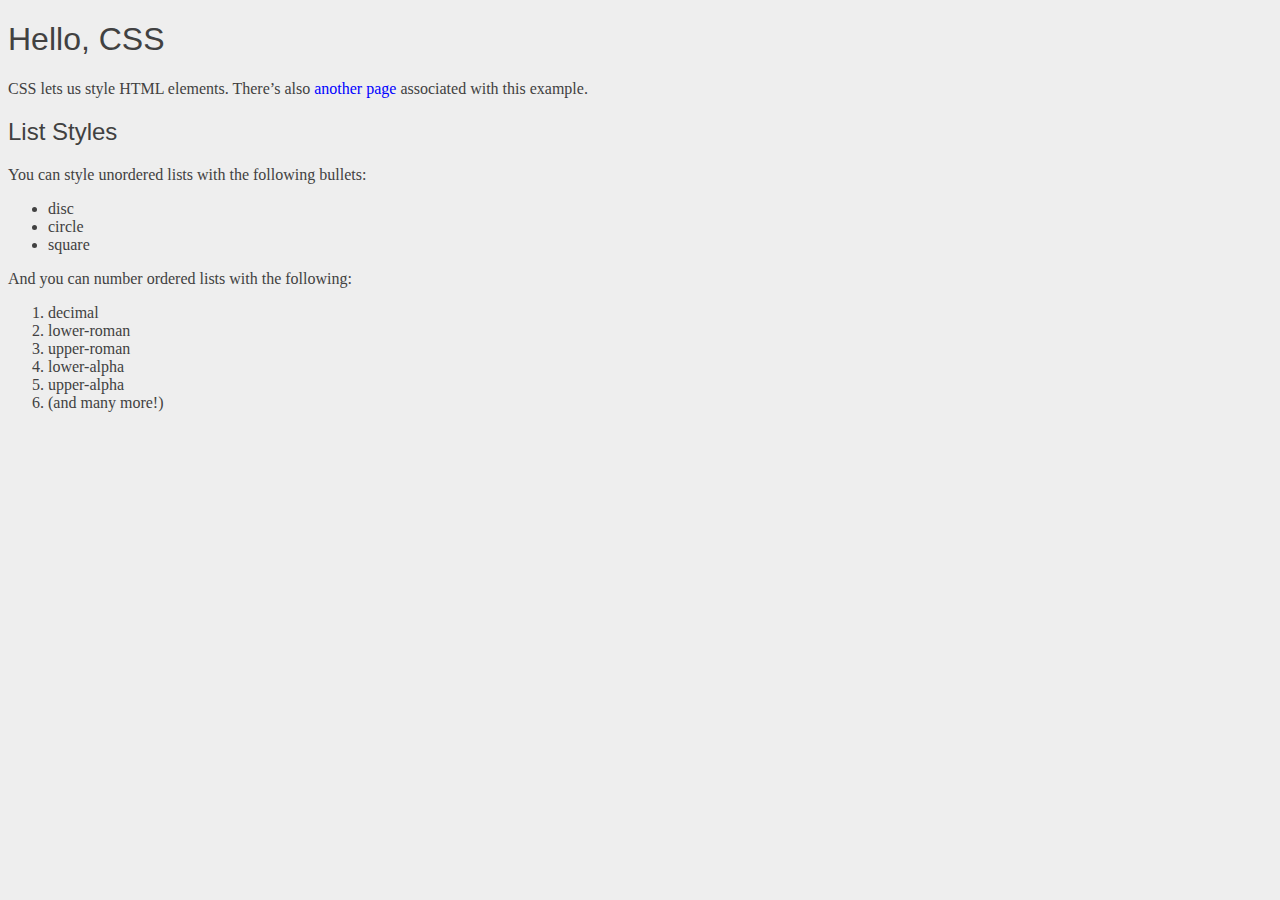
<file: index.html>
<!DOCTYPE html>
<html lang='en'>
<head>
 <meta charset='UTF-8'/>
 <title>Hello, CSS</title>
 <link rel='stylesheet' href='styles.css'/> 
</head>
<body>

 <h1>Hello, CSS</h1>

 <p>CSS lets us style HTML elements. There’s also
 <a href='dummy.html' style='color: blue; text-decoration: none'>another page</a> associated with this example. </p>

 <h2>List Styles</h2>

 <p>You can style unordered lists with the following bullets:</p>

 <ul>

    <li>disc</li>
    <li>circle</li>
    <li>square</li>

</ul>

<p>And you can number ordered lists with the following:</p>

<ol>

    <li>decimal</li>
    <li>lower-roman</li>
    <li>upper-roman</li>
    <li>lower-alpha</li>
    <li>upper-alpha</li>
    <li>(and many more!)</li>

</ol>

   </body>
   </html>
</file>
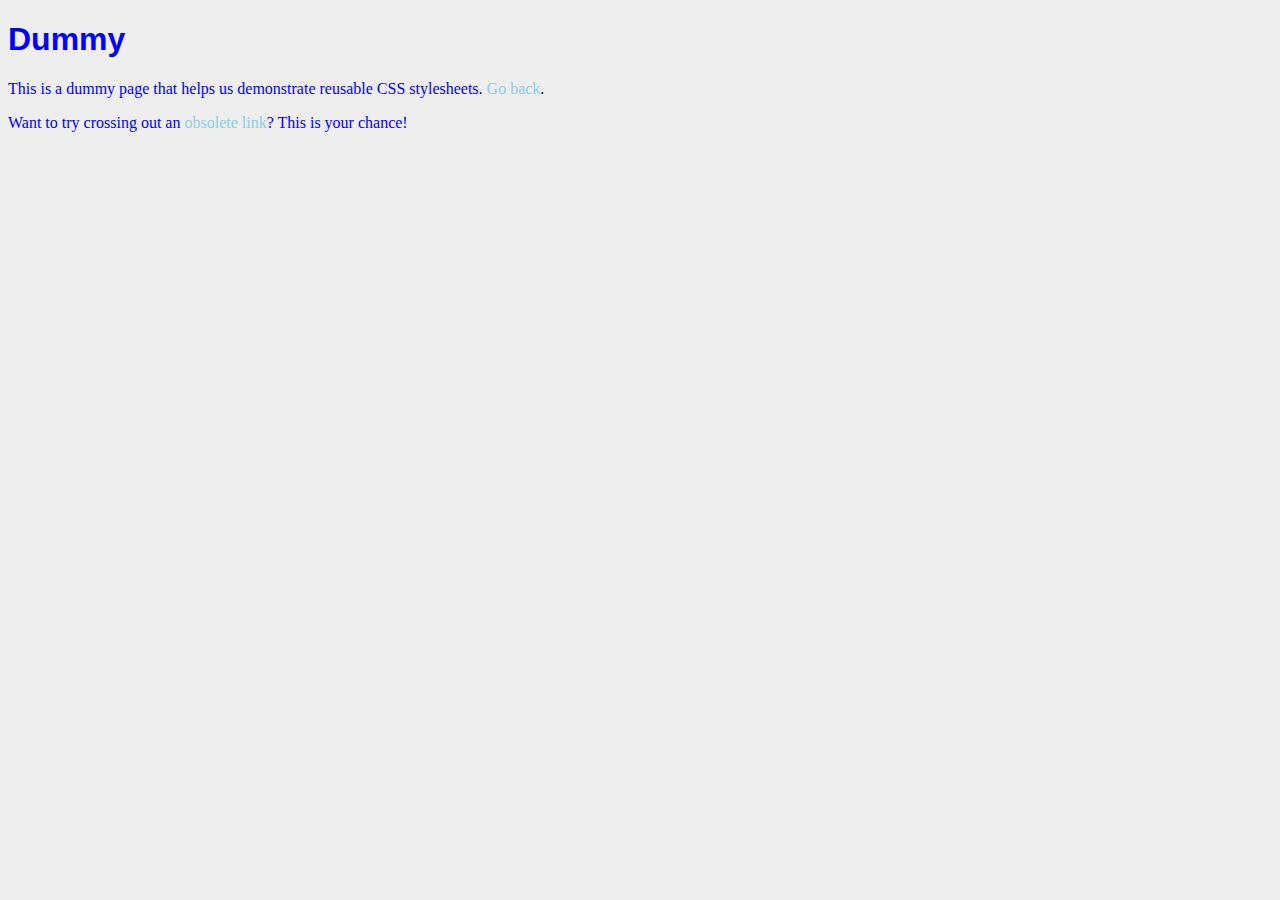
<file: dummy.html>
<!DOCTYPE html>
<html lang='en'>
<head>
 <meta charset='UTF-8'/>
 <title>Dummy</title>
 <link rel='stylesheet' href='styles.css'/>
 <style>

    body {
    color: #0000FF; /* Blue */
    }
    
   </style>
</head>
<body>

 <h1 style="font-weight: bold;">Dummy</h1>

 <p>This is a dummy page that helps us demonstrate reusable CSS
 stylesheets. <a href='index.html' style='color: skyblue; text-decoration: none' >Go back</a>.</p>

 <p>Want to try crossing out an <a href='nowhere.html'
    style='color: skyblue; text-decoration: none'>obsolete link</a>?
    This is your chance!</p>

</body>
</html>
</file>
<file: styles.css>
body {
    color: #414141; /* Dark gray */
    background-color: #EEEEEE; /* Light gray */
    }

h1 {
    font-family: "Helvetica", "Arial", sans-serif;
    }

h2 {
    font-family: "Helvetica", "Arial", sans-serif;
    }

h3 {
    font-family: "Helvetica", "Arial", sans-serif;
    }

h1, h2, h3, h4, h5, h6 {
    font-family: "Helvetica", "Arial", sans-serif;
    font-weight: normal; 
    }
</file>
